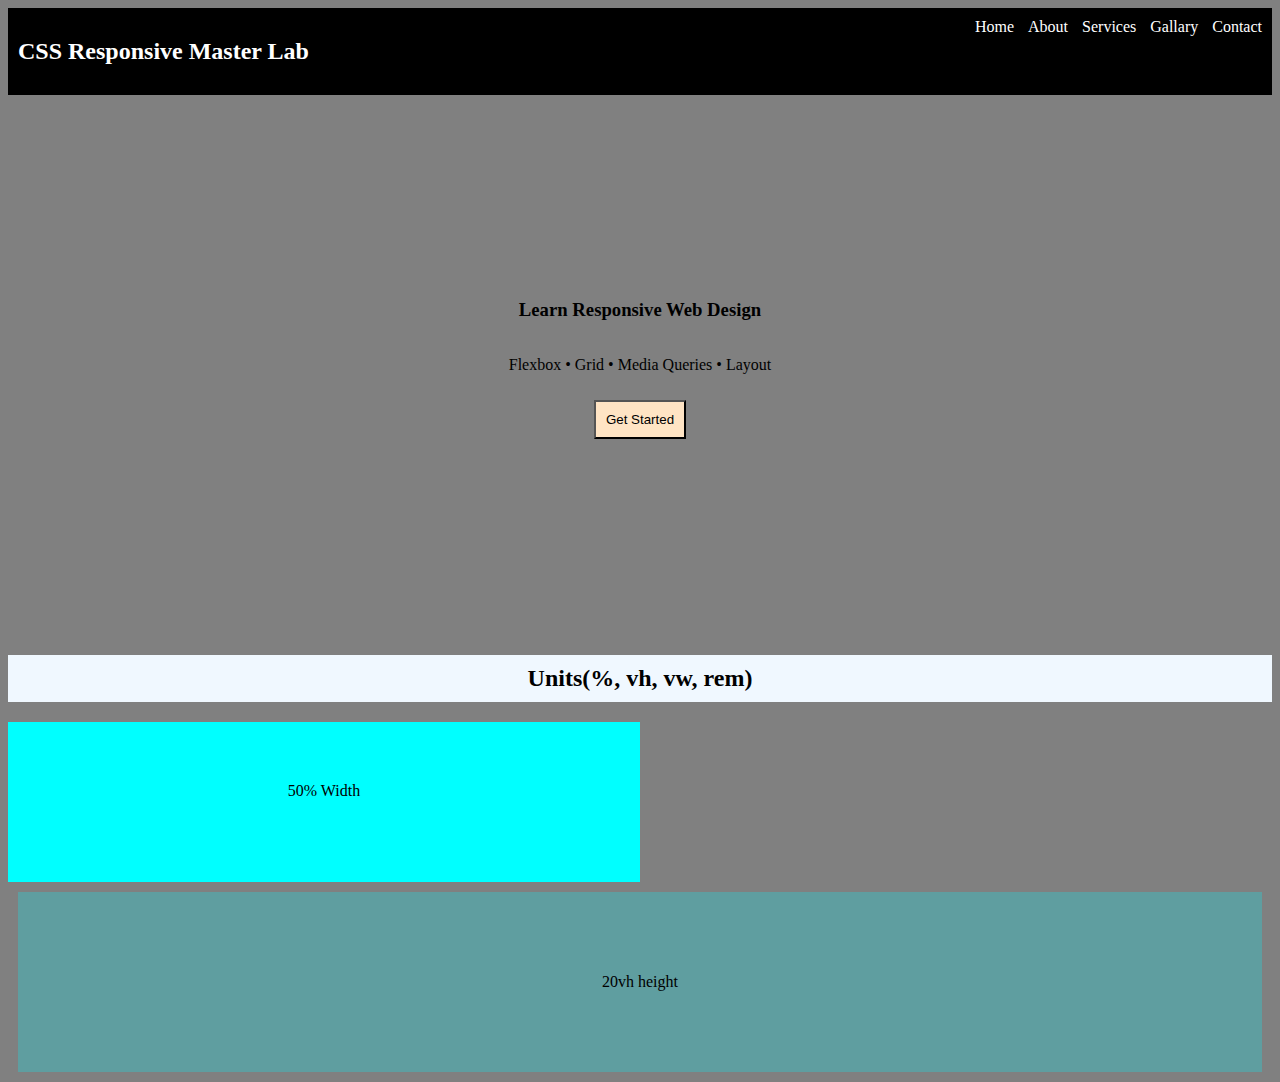
<file: prctice/day3.html>
<!DOCTYPE html>
<html lang="en">
<head>
    <meta charset="UTF-8">
    <meta name="viewport" content="width=device-width, initial-scale=1.0">
    <title>Document</title>
    <link rel="stylesheet" href="day3.css">
</head>
<body>
    <header>
        <h2>CSS Responsive Master Lab</h2>
        <nav>
         <a href="home.html">Home</a>
         <a href="about.html">About</a>
         <a href="services.html">Services</a>
         <a href="gallary.html">Gallary</a>
         <a href="contact.html">Contact</a>
        </nav>
    </header>
    <section class="one">
        <h3>Learn Responsive Web Design</h3>
        <p>Flexbox • Grid • Media Queries • Layout</p>
        <button class="btn">Get Started</button>
    </section>
    <section>
        <h2 id="unit">Units(%, vh, vw, rem)</h2>
        <div class="per">50% Width</div>
        <div class="vh">20vh height</div>
    </section>

</body>
</html>
</file>
<file: prctice/day3.css>
body{
    background-color: grey;
}
header{
    display:flex;
    background-color: black;
    color:white;
    justify-content: space-between;
    padding: 10px;
}
a{
    color: white;
    text-decoration: 0;
    margin-left: 10px;
}
.one{
height: 60vh;
background: url(https://wallpaperaccess.com/full/1376495.jpg);
display: flex;
flex-direction: column;
align-items: center;
justify-content: center;
}
.btn{
    padding:10px;
    margin: 10px;
    background-color: bisque;
}
.btn:hover{
    background-color: burlywood;
    color: blue;
}
.per{
    width: 50%;
    height: 100px;
    background-color: aqua;
    text-align: center;
    padding-top: 60px;
}
.vh{
    height: 20vh;
    text-align: center;
    background-color: cadetblue;
    margin: 10px;
    display: flex;
    align-items: center;
    justify-content: center;
}
#unit{
    text-align: center;
    background-color:aliceblue;
    padding: 10px;
}
.b{
    background:antiquewhite;
    padding:20px;
    margin:10px 0;
    border:3px solid purple;
}
.inline{
    background:rgb(207, 243, 136);
}

.block{
    display:block;
    background:rgb(241, 208, 147);
    margin-top:10px;
}
.par{
    position:relative;
    height:120px;
    background:lightgray;
}

.child{
    position:absolute;
    top:10px;
    right:10px;
    background:red;
    color:white;
}
.box{
    display:flex;
    gap:10px;
}

.box1{
    flex:1;
    background:coral;
    padding:20px;
}
.gr{
    display:grid;
    grid-template-columns:repeat(3,1fr);
    gap:10px;
}

.g{
    background:lightgreen;
    padding:30px;
}
.xyz{
    display:flex;
    gap:10px;
}

.xyz1{
    flex:1;
    background:#f2f2f2;
    padding:20px;
}
.photo{
    display:grid;
    grid-template-columns:repeat(4,1fr);
    gap:10px;
}

.photo img{
    width:100%;
    height:100%;
    border-radius: 15%;
}
@media(max-width:900px){
    .gr{
        grid-template-columns: repeat(2,1fr);
        .photo{
            grid-template-columns: repeat(2,1fr);
        }

    }
}
</file>
